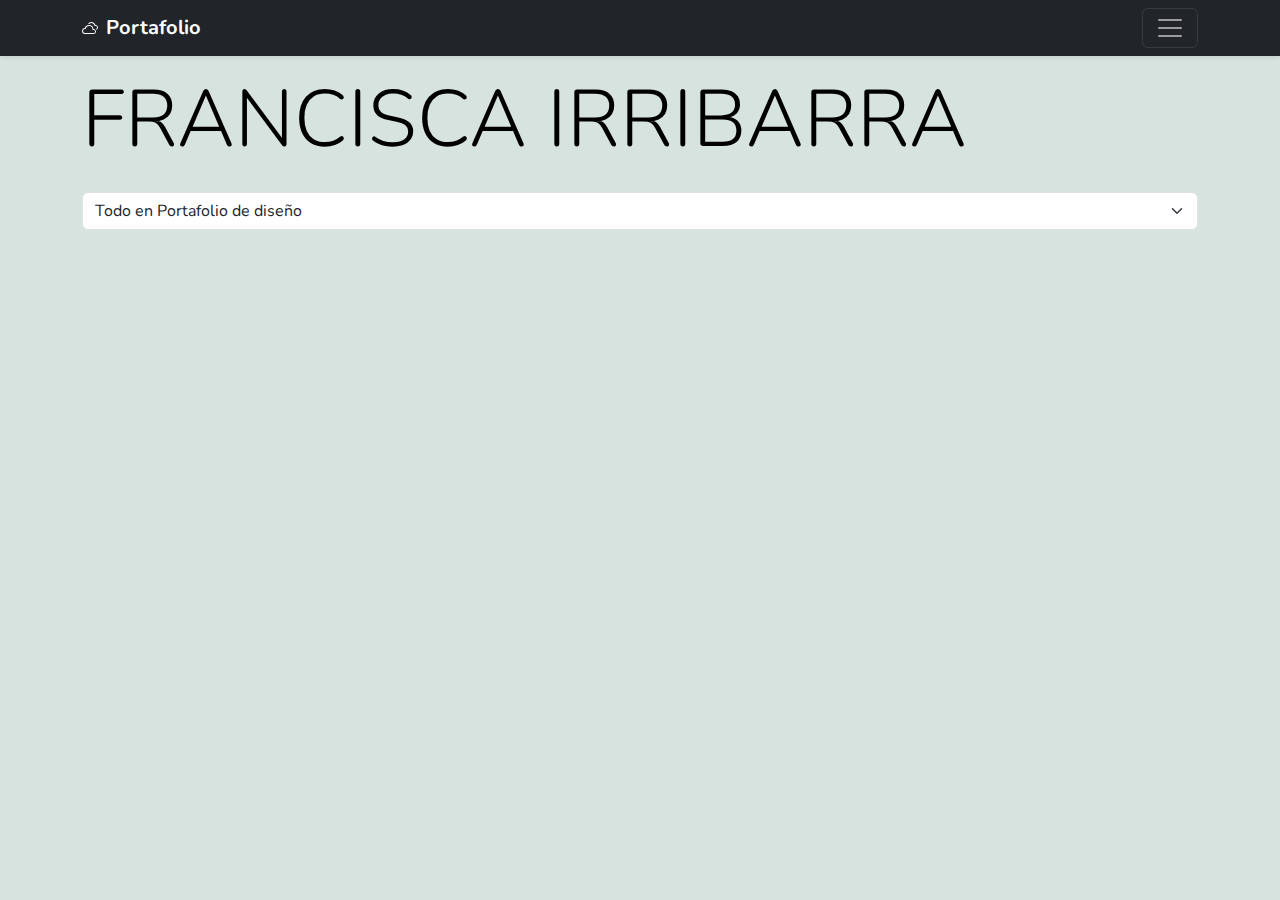
<file: index.html>
<!DOCTYPE html>
<html lang="es">
    <head>
        <meta charset="utf-8" />
        <meta name="viewport" content="width=device-width, initial-scale=1" />
        <title>Francisca Irribarra</title>
        <link href="https://cdn.jsdelivr.net/npm/bootstrap@5.3.3/dist/css/bootstrap.min.css" rel="stylesheet" integrity="sha384-QWTKZyjpPEjISv5WaRU9OFeRpok6YctnYmDr5pNlyT2bRjXh0JMhjY6hW+ALEwIH" crossorigin="anonymous" />
        <link href="style.css" rel="stylesheet"/>
    </head>
    <body class="text-bg-light bg-opacity-25">
        <div class="collapse text-bg-dark" id="navbarHeader">
            <div class="container">
                <div class="row">
                    <div class="col-sm-8 col-md-7 py-4">
                        <h4>About</h4>
                        <p class="text-white">
                            Soy Francisca Irribarra, estudiante de Diseño Integral en la Pontificia Universidad Católica de Chile, cursando actualmente mi quinto año. Vivo en la Novena Región de la Araucanía, un lugar que inspira mi amor
                            por la naturaleza y me motiva en mi proceso creativo. Me especializo en diseño editorial, branding y fotografía, áreas en las que he podido desarrollar mis habilidades y aplicar mi pasión por la creación de
                            identidades visuales y proyectos editoriales que combinan estética y funcionalidad. A través de mi trabajo, busco generar impacto visual y conceptual en cada proyecto que realizo.
                        </p>
                    </div>

                    <div class="col-sm-4 offset-md-1 py-4">
                        <h4>Contact</h4>
                        <ul class="list-unstyled">
                            <li><a href="https://www.instagram.com/franirribarra_/" class="text-white">Follow on Instagram</a></li>
                            <li><a href="https://www.linkedin.com/in/francisca-irribarra-tapia-96291b11a/" class="text-white">Like on LinkedIn</a></li>
                            <li><a href="mailto:franirribarrat@uc.cl" class="text-white">Email me</a></li>
                        </ul>
                    </div>
                </div>
            </div>
        </div>
        <div class="navbar navbar-dark bg-dark shadow-sm">
            <div class="container">
                <a href="#" class="navbar-brand d-flex align-items-center">
                    <svg xmlns="http://www.w3.org/2000/svg" width="16" height="16" fill="currentColor" class="bi bi-clouds me-2" viewBox="0 0 16 16">
                        <path d="M16 7.5a2.5 2.5 0 0 1-1.456 2.272 3.5 3.5 0 0 0-.65-.824 1.5 1.5 0 0 0-.789-2.896.5.5 0 0 1-.627-.421 3 3 0 0 0-5.22-1.625 5.6 5.6 0 0 0-1.276.088 4.002 4.002 0 0 1 7.392.91A2.5 2.5 0 0 1 16 7.5" />
                        <path
                            d="M7 5a4.5 4.5 0 0 1 4.473 4h.027a2.5 2.5 0 0 1 0 5H3a3 3 0 0 1-.247-5.99A4.5 4.5 0 0 1 7 5m3.5 4.5a3.5 3.5 0 0 0-6.89-.873.5.5 0 0 1-.51.375A2 2 0 1 0 3 13h8.5a1.5 1.5 0 1 0-.376-2.953.5.5 0 0 1-.624-.492z"
                        />
                    </svg>
                    <strong>Portafolio</strong>
                </a>
                <button class="navbar-toggler" type="button" data-bs-toggle="collapse" data-bs-target="#navbarHeader" aria-controls="navbarHeader" aria-expanded="false" aria-label="Toggle navigation">
                    <span class="navbar-toggler-icon"></span>
                </button>
            </div>
        </div>
        <header class="container">
            <h1 class="display-1 my-3"></h1>
            <select class="form-select my-4">
                <option value="todos">Todo en Portafolio de diseño</option>
                <option value="industrial">Portafolio de Diseño de Industrial</option>
                <option value="fotografia">Portafolio de Diseño de Fotografía</option>
                <option value="editorial">Portafolio de Diseño Editorial</option>
                <option value="branding">Portafolio de Diseño de Marcas</option>
            </select>
        </header>


        <div class="container text-center">
            <main class="row row-cols-2 row-cols-sm-3 row-cols-md-4 row-cols-lg-6 g-2 g-lg-3"></main>
        </div>

        <script src="https://cdn.jsdelivr.net/npm/bootstrap@5.3.3/dist/js/bootstrap.bundle.min.js" integrity="sha384-YvpcrYf0tY3lHB60NNkmXc5s9fDVZLESaAA55NDzOxhy9GkcIdslK1eN7N6jIeHz" crossorigin="anonymous"></script>

        <script>
            //unas variables que no varían, que son constantes:

            const nombre = "FRANCISCA IRRIBARRA";

            const autoria = document.querySelector("h1");

            autoria.innerHTML = nombre;

            const principal = document.querySelector("main");

            const seleccion = document.querySelector("select");

            //acá voy por el JSON

            async function astros() {
                const consulta = await fetch("https://raw.githubusercontent.com/Franirribarrat/dno096-09/refs/heads/main/datos.json");
                const data = await consulta.json();
                console.log(data);

                data.forEach((d, i) => (principal.innerHTML += `
                    <div class="${d.signo} col mb-3">
                    <div class= "card h-100 text-bg-success shadow-sm">
                    <img src="${d.foto}" class="card-img-top" alt="${d.fecha}">
                    <div class="card-body">
                        <p class="card-text">
                            <a href="single.html?data=${i}" class="link-dark link-offset-2 link-offset-3-hover link-underline link-underline-opacity-0 link-underline-opacity-75-hover stretched-link">${d.nombre}
                            </a>
                        </p>
                        </div>
                        </div>
                        </div>`));

                seleccionables();
            }

            astros().catch((error) => console.error(error));

            //lo que sigue es una función que ejecuto dentro de astros()

            var valor;

            function seleccionables() {
                seleccion.addEventListener("change", (e) => {
                    document.querySelectorAll(".col").forEach((t) => t.classList.add("d-none"));
                    valor = e.target.value;
                    if (valor !== "todos") {
                        document.querySelectorAll(`.${valor}`).forEach((t) => t.classList.remove("d-none"));
                    } else {
                        document.querySelectorAll("div").forEach((t) => t.classList.remove("d-none"));
                    }
                });
            }
        </script>
    </body>
</html>
</file>
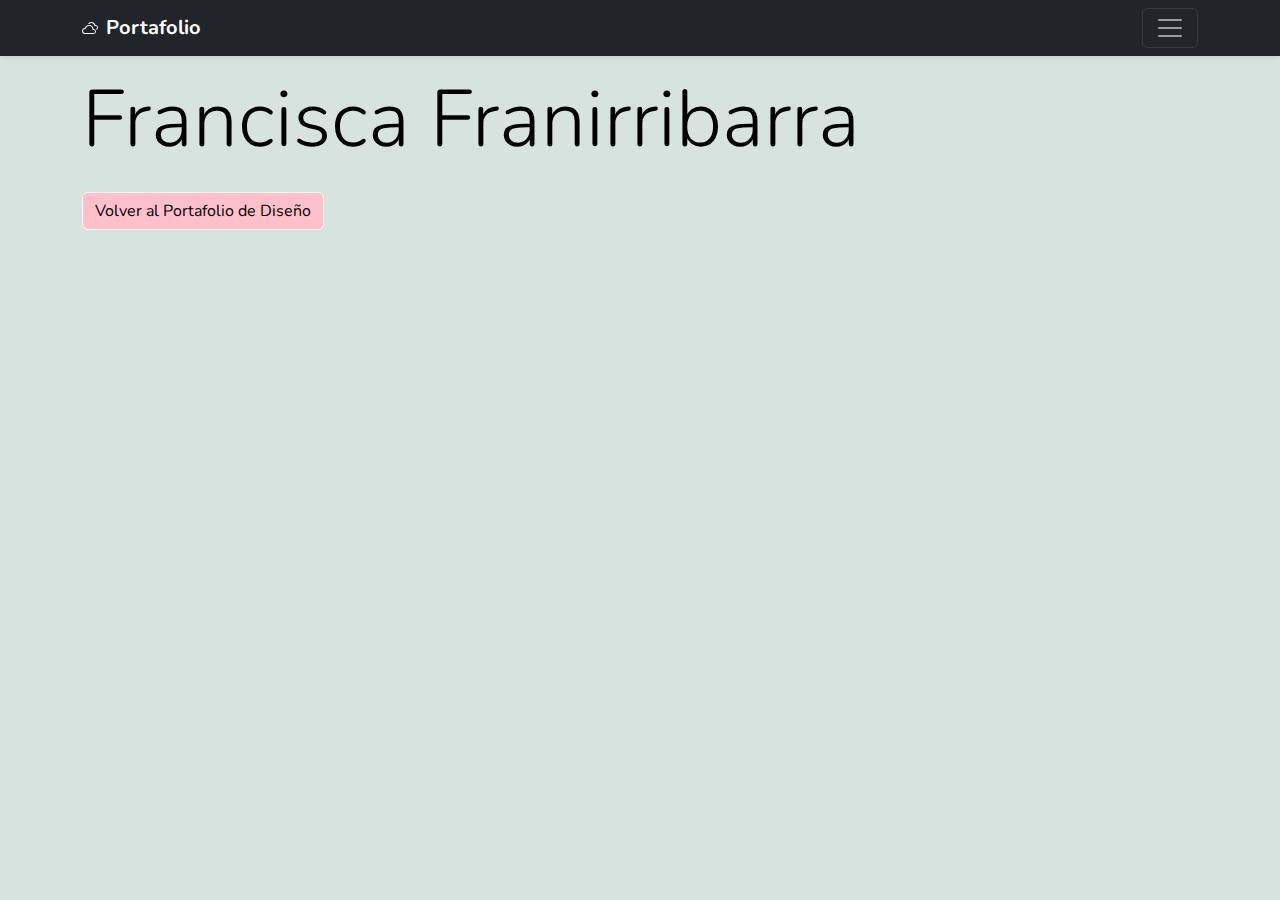
<file: single.html>
<!DOCTYPE html>
<html lang="es">
    <head>
        <meta charset="utf-8" />
        <meta name="viewport" content="width=device-width, initial-scale=1" />
        <title>Francisca Irribarra</title>
        <link href="https://cdn.jsdelivr.net/npm/bootstrap@5.3.3/dist/css/bootstrap.min.css" rel="stylesheet" integrity="sha384-QWTKZyjpPEjISv5WaRU9OFeRpok6YctnYmDr5pNlyT2bRjXh0JMhjY6hW+ALEwIH" crossorigin="anonymous" />
        <link href="style.css" rel="stylesheet"/>
    </head>
    <body class="text-bg-light bg-opacity-25">
        <div class="collapse text-bg-dark" id="navbarHeader">
            <div class="container">
                <div class="row">
                    <div class="col-sm-8 col-md-7 py-4">
                        <h4>About</h4>
                        <p class="text-white">
                            Soy Francisca Irribarra, estudiante de Diseño Integral en la Pontificia Universidad Católica de Chile, cursando actualmente mi quinto año. Vivo en la Novena Región de la Araucanía, un lugar que inspira mi amor
                            por la naturaleza y me motiva en mi proceso creativo. Me especializo en diseño editorial, branding y fotografía, áreas en las que he podido desarrollar mis habilidades y aplicar mi pasión por la creación de
                            identidades visuales y proyectos editoriales que combinan estética y funcionalidad. A través de mi trabajo, busco generar impacto visual y conceptual en cada proyecto que realizo.
                        </p>
                    </div>
                    <div class="col-sm-4 offset-md-1 py-4">
                        <h4>Contact</h4>
                        <ul class="list-unstyled">
                            <li><a href="https://www.instagram.com/franirribarra_/" class="text-white">Follow on Instagram</a></li>
                            <li><a href="https://www.linkedin.com/in/francisca-irribarra-tapia-96291b11a/" class="text-white">Like on LinkedIn</a></li>
                            <li><a href="mailto:franirribarrat@uc.cl" class="text-white">Email me</a></li>
                        </ul>
                    </div>
                </div>
            </div>
        </div>
        <div class="navbar navbar-dark bg-dark shadow-sm">
            <div class="container">
                <a href="#" class="navbar-brand d-flex align-items-center">
                    <svg xmlns="http://www.w3.org/2000/svg" width="16" height="16" fill="currentColor" class="bi bi-clouds me-2" viewBox="0 0 16 16">
                        <path d="M16 7.5a2.5 2.5 0 0 1-1.456 2.272 3.5 3.5 0 0 0-.65-.824 1.5 1.5 0 0 0-.789-2.896.5.5 0 0 1-.627-.421 3 3 0 0 0-5.22-1.625 5.6 5.6 0 0 0-1.276.088 4.002 4.002 0 0 1 7.392.91A2.5 2.5 0 0 1 16 7.5" />
                        <path
                            d="M7 5a4.5 4.5 0 0 1 4.473 4h.027a2.5 2.5 0 0 1 0 5H3a3 3 0 0 1-.247-5.99A4.5 4.5 0 0 1 7 5m3.5 4.5a3.5 3.5 0 0 0-6.89-.873.5.5 0 0 1-.51.375A2 2 0 1 0 3 13h8.5a1.5 1.5 0 1 0-.376-2.953.5.5 0 0 1-.624-.492z"
                        />
                    </svg>
                    <strong>Portafolio</strong>
                </a>
                <button class="navbar-toggler" type="button" data-bs-toggle="collapse" data-bs-target="#navbarHeader" aria-controls="navbarHeader" aria-expanded="false" aria-label="Toggle navigation">
                    <span class="navbar-toggler-icon"></span>
                </button>
            </div>
        </div>
        <header class="container">
            <h1 class="display-1 my-3"></h1>
            <a href="index.html" class="my-2 btn btn-light btn-small"> Volver al Portafolio de Diseño</a>
        </header>

        <div class="container">
            <div class="row">
            <main class="col-lg-8 me-auto"></main>

        <script src="https://cdn.jsdelivr.net/npm/bootstrap@5.3.3/dist/js/bootstrap.bundle.min.js" integrity="sha384-YvpcrYf0tY3lHB60NNkmXc5s9fDVZLESaAA55NDzOxhy9GkcIdslK1eN7N6jIeHz" crossorigin="anonymous"></script>
        

        <script>
            //unas variables que no varían, que son constantes:

            var x= new URLSearchParams(window.location.search).get("data");

            const autoria = document.querySelector("h1");

            autoria.innerHTML = "Francisca Franirribarra";

            const principal = document.querySelector("main");

            const seleccion = document.querySelector("select");

            //acá voy por el JSON

            async function astros() {
                const consulta = await fetch("https://raw.githubusercontent.com/Franirribarrat/dno096-09/refs/heads/main/datos.json");
                const data = await consulta.json();
                console.log(data); 

                if (x) {
                    principal.innerHTML += `<h2 class="mt-4">${data[x].nombre}</h2><p>${data[x].fecha}</p><p>${data[x].descripcion}</p><img src="${data[x].fotos}" class="w-100">`;
                

                 } else {
                        window.location.href="index.html";

                    }
                    }

            astros().catch((error) => console.error(error));

        </script>
    </body>
</html>
</file>
<file: style.css>
@import url('https://fonts.googleapis.com/css2?family=Nunito:ital,wght@0,200..1000;1,200..1000&display=swap');
:root {
  --bs-success-rgb:169, 146, 255;
  --bs-font-sans-serif:"Nunito",sans-serif;
  --bs-body-font-family: var(--bs-font-sans-serif);
  --bs-light-rgb: 97, 142, 123;


}

.btn-light{
  background: pink;
}
</file>
